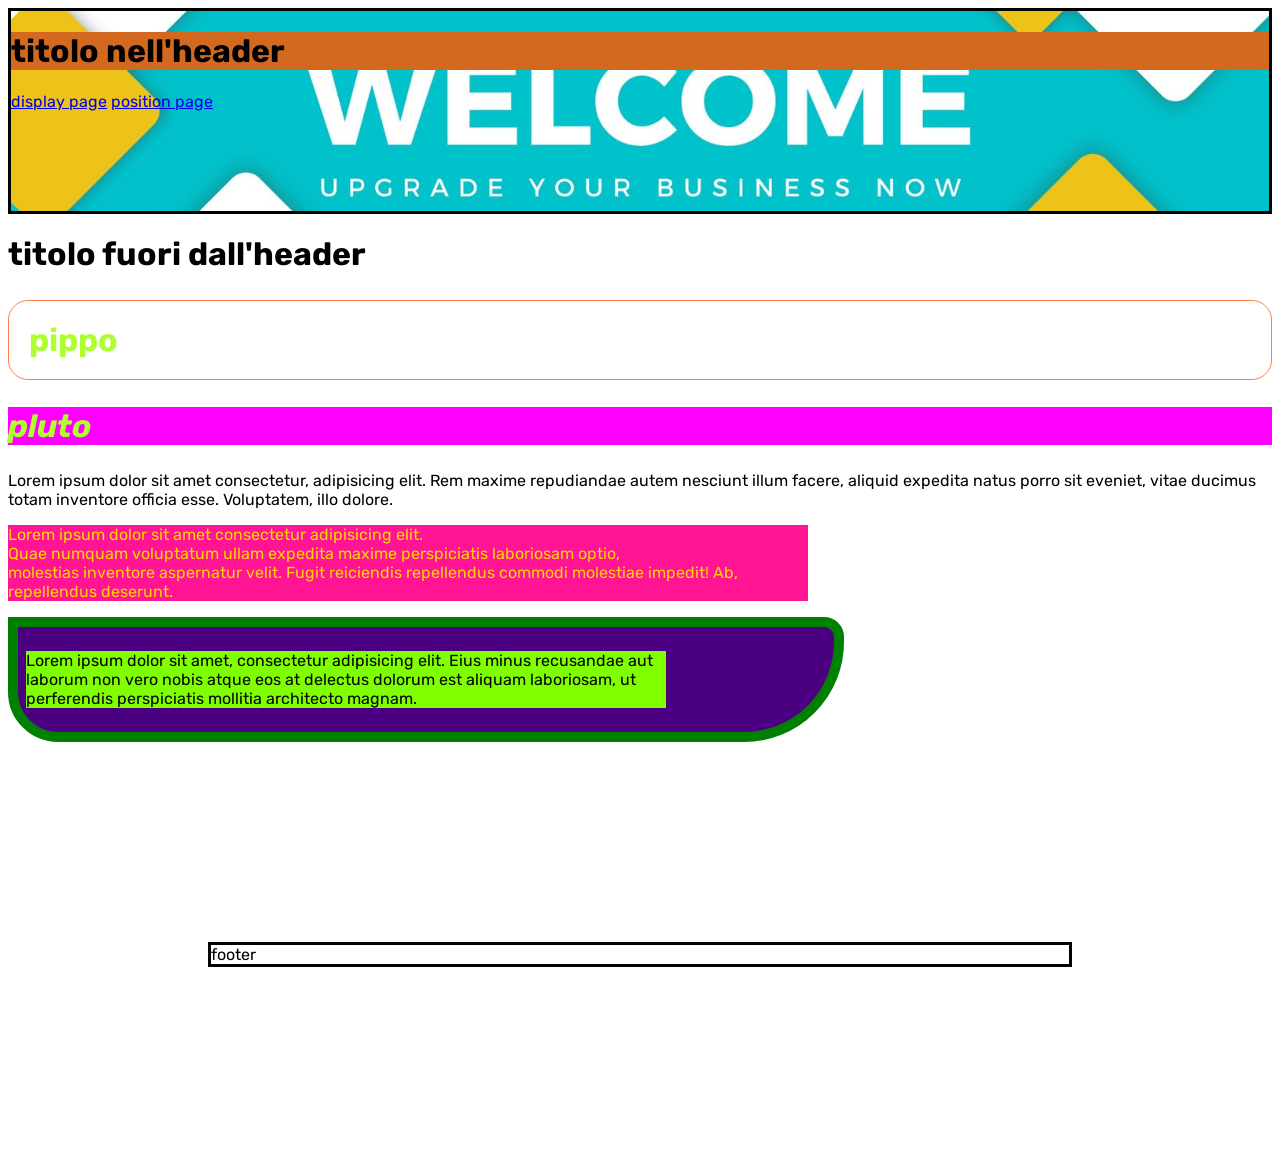
<file: index.html>
<!DOCTYPE html>
<html lang="en">
<head>
    <meta charset="UTF-8">
    <meta name="viewport" content="width=device-width, initial-scale=1.0">
    <title>intro-css</title>
    <link rel="stylesheet" href="./pippo.css">
    <!-- <style>
        @import url("./pippo.css");
    </style> -->
</head>
<body>

    <header>
        <h1>titolo nell'header</h1>
        <nav>
            <a href="./display.html">display page</a>
            <a href="./position.html">position page</a>
        </nav>
    </header>

    <h1>titolo fuori dall'header</h1>

    <h2 class="green-big-title strange-borders">
        pippo
    </h2>

    <h2 class="green-big-title magenta-background italic-font">
        pluto
    </h2>

    <p id="lorem-p">
        Lorem ipsum dolor sit amet consectetur, adipisicing elit. Rem maxime repudiandae autem nesciunt illum facere, aliquid expedita natus porro sit eveniet, vitae ducimus totam inventore officia esse. Voluptatem, illo dolore.
    </p>

    <p class="resized-p">
        Lorem ipsum dolor sit amet consectetur adipisicing elit. <br> Quae numquam voluptatum ullam expedita maxime perspiciatis laboriosam optio, <br> molestias inventore aspernatur velit. Fugit reiciendis repellendus commodi molestiae impedit! Ab, repellendus deserunt.
    </p>

    <div class="mother">
        <p class="son">Lorem ipsum dolor sit amet, consectetur adipisicing elit. Eius minus recusandae aut laborum non vero nobis atque eos at delectus dolorum est aliquam laboriosam, ut perferendis perspiciatis mollitia architecto magnam.</p>
    </div>

    <footer>
        footer
    </footer>
    
</body>
</html>
</file>
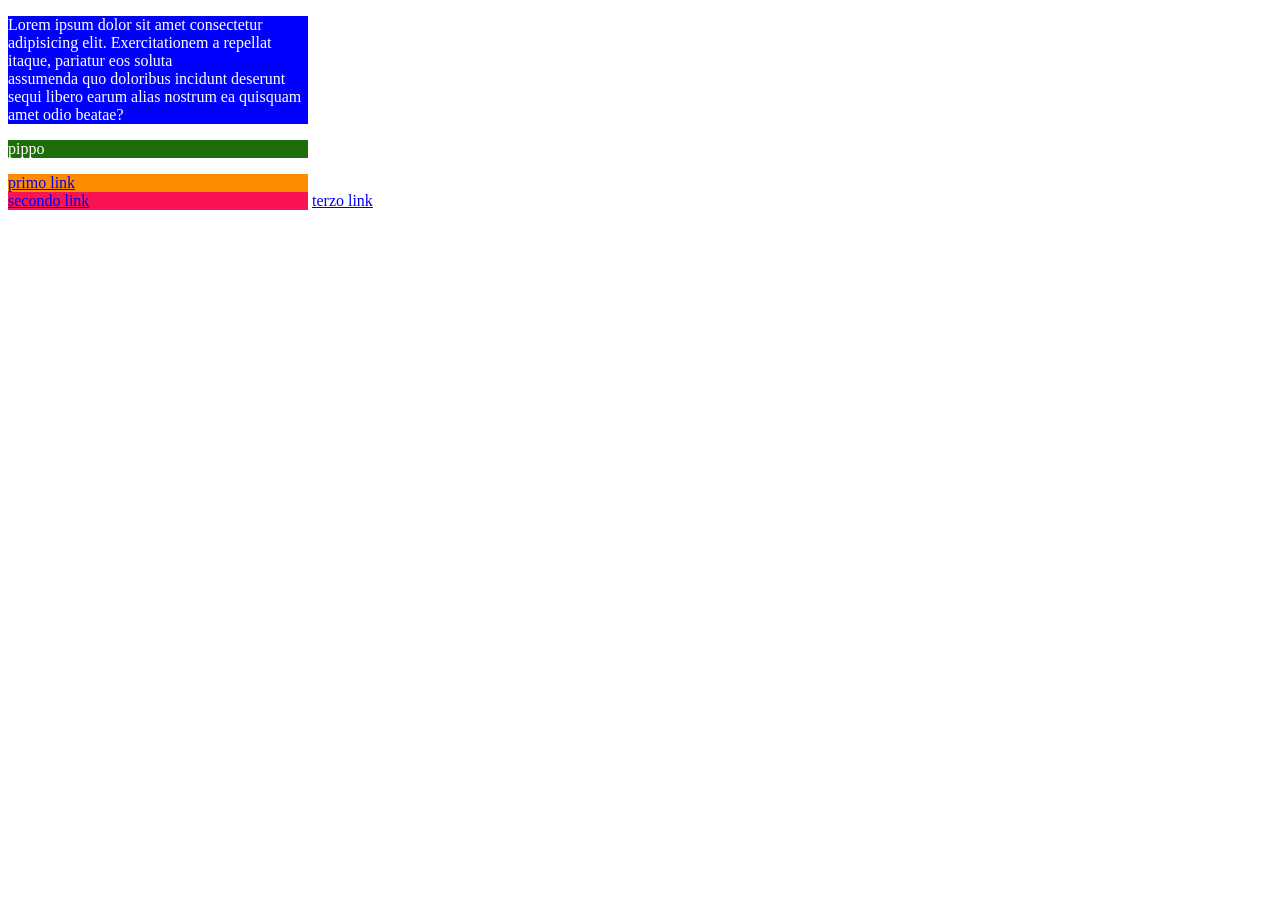
<file: display.html>
<!DOCTYPE html>
<html lang="en">

<head>
    <meta charset="UTF-8">
    <meta name="viewport" content="width=device-width, initial-scale=1.0">
    <title>Document</title>
    <link rel="stylesheet" href="./display.css">
</head>

<body>

    <p class="first-el">
        Lorem ipsum dolor sit amet consectetur adipisicing elit. Exercitationem a repellat itaque, pariatur eos soluta <br>
        assumenda quo doloribus incidunt deserunt sequi libero earum alias nostrum ea quisquam amet odio beatae?
    </p>

    <p class="second-el">
        pippo
    </p>

    <a class="third-el" href="./assets/header-img.jpg">primo link</a>
    <a class="fourth-el" href="./assets/header-img.jpg">secondo link</a>
    <a href="./assets/header-img.jpg">terzo link</a>

</body>

</html>
</file>
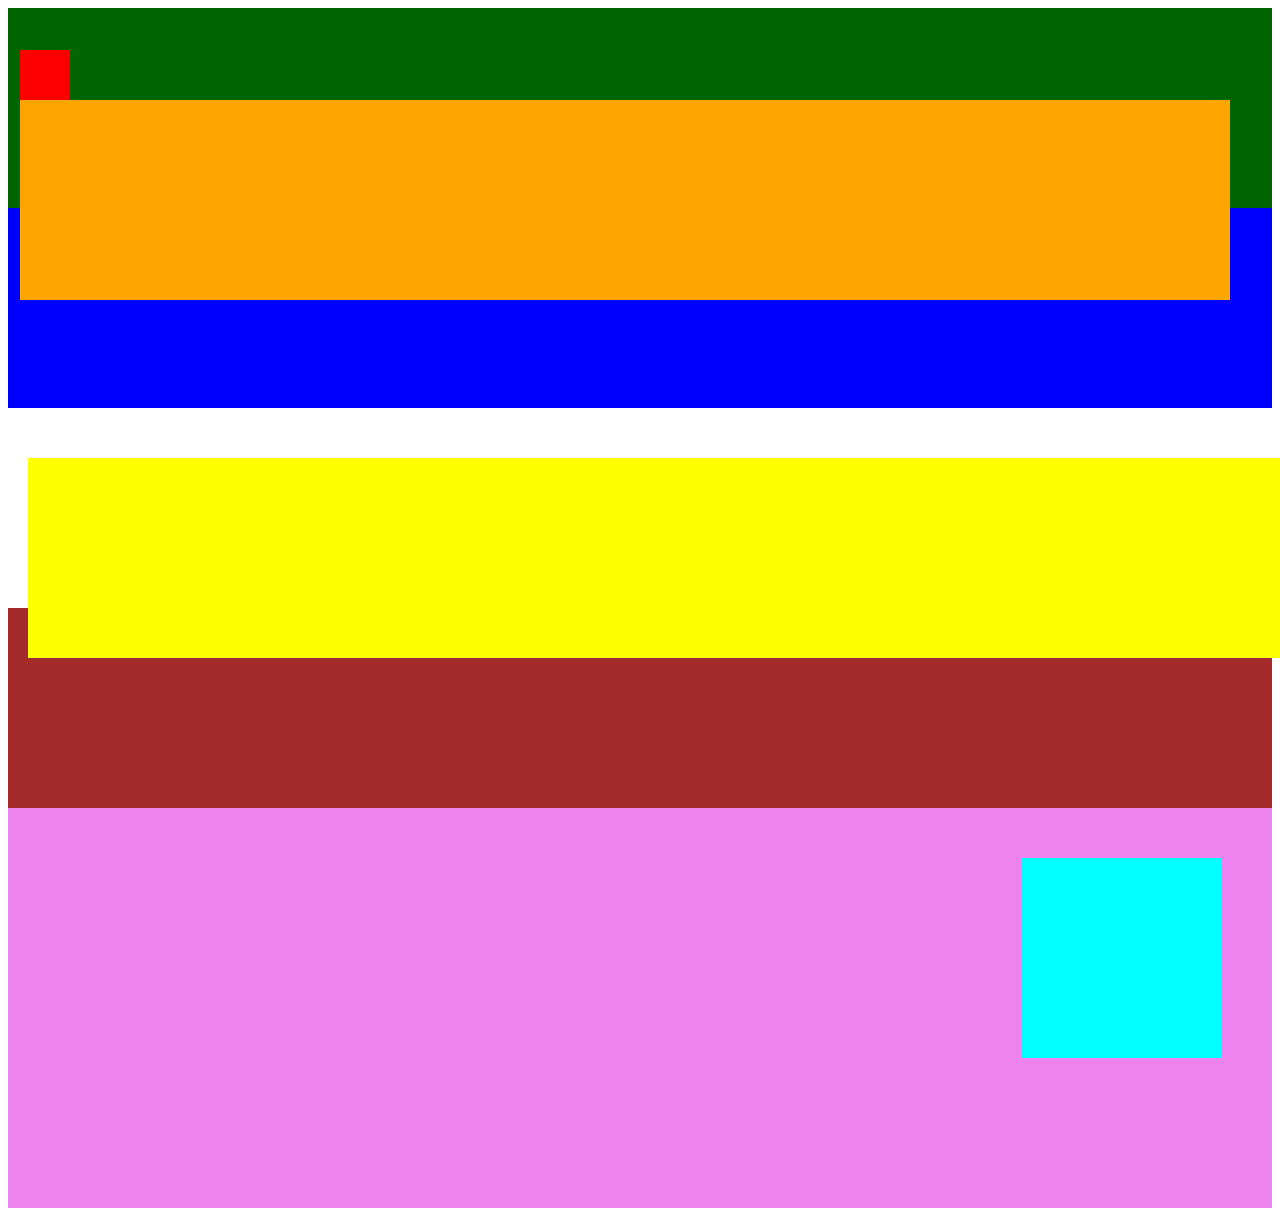
<file: position.html>
<!DOCTYPE html>
<html lang="en">
<head>
    <meta charset="UTF-8">
    <meta name="viewport" content="width=device-width, initial-scale=1.0">
    <title>Document</title>
    <link rel="stylesheet" href="./position.css">
</head>
<body>
    <div class="el-1"></div>
    <div class="el-2"></div>
    <div class="el-3"></div>
    <div class="el-4"></div>
    <div class="el-5"></div>
    <div class="el-6">
        <div class="el-8"></div>
    </div>
    <div class="el-7"></div>
</body>
</html>
</file>
<file: pippo.css>
/* body{
    background-color: gold !important;
} */

@import url('https://fonts.googleapis.com/css2?family=Rubik:ital,wght@0,300..900;1,300..900&display=swap');



body{
    background-color: white !important;
    font-family: "Rubik", serif;
}

.green-big-title{
    color: greenyellow;
    font-size: xx-large;
}

h2{
    color: rgba(21, 28, 105, 0.395);
    
}

.magenta-background{
    background-color: magenta;
}

.italic-font{
    font-style: italic;
}


header h1{
    background-color: chocolate;
}


header, footer{
    border-style: solid;
}

footer{
    /* padding: 20px; */
    /* padding-left: 18px;
    padding-top: 100px;
    padding-right: 100px;
    padding-bottom: 200px; */
    /* padding: 200px 100px 50px 300px; top right bottom left*/ 
    /* padding: 100px 200px; (top/bottom) (left/right) */
    margin: 200px;
}


.resized-p{
    background-color: deeppink;
    color: gold;
    /* width: 300px;
    height: 100px;
    overflow: auto; */
    max-width: 800px;
    min-width: 700px;
}


.mother{
    background-color: indigo;
    padding: 8px;
    /* width: 50%; */
    width: 800px;
    /* border-radius: 10px; */
    /* border-top-left-radius: 30px; */
    border-radius: 0px 20px 100px 50px;
    border: solid green 10px;
}

.son{
    background-color: chartreuse;
    width: 50vw;
}

.strange-borders{
    border-style: solid;
    border-color: coral;
    border-width: 1px;
    padding: 20px;
    border-radius: 20px;
}

header{
    background-image: url("./assets/header-img.jpg");
    background-repeat: no-repeat;
    background-size:cover;
    height: 200px;
    background-position: center center;
}




/* #lorem-p{ vi taglio le mani!
    border-style: solid;
} */
</file>
<file: display.css>
.first-el{
    background-color: blue;
    color: white;
    width: 300px;
}

.second-el{
    background-color: rgb(29, 109, 9);
    color: white;
    width: 300px;
}

.third-el{
    background-color: darkorange;
    width: 300px;
    display: block;
}

.fourth-el{
    background-color: rgb(249, 19, 84);
    width: 300px;
    display: inline-block;
}
</file>
<file: position.css>
.el-1{
    background-color: darkgreen;
    height: 200px;
}

.el-2{
    background-color: blue;
    height: 200px;
}

.el-3{
    background-color: red;
    height: 200px;
    width: 50px;
    position: fixed;
    left: 20px;
    top: 50px;
}

.el-4{
    background-color: yellow;
    height: 200px;
    position: relative;
    left: 20px;
    top: 50px;
}

.el-5{
    background-color: brown;
    height: 200px;
}

.el-6{
    background-color: violet;
    height: 400px;
    position: relative;
}

.el-7{
    background-color: orange;
    height: 200px;

    position: absolute;
    left: 20px;
    top: 100px;
    right: 50px;
}

.el-8{
    background-color:aqua;
    height: 200px;
    width: 200px;
    position: absolute;
    right: 50px;
    top: 50px;
}
</file>
